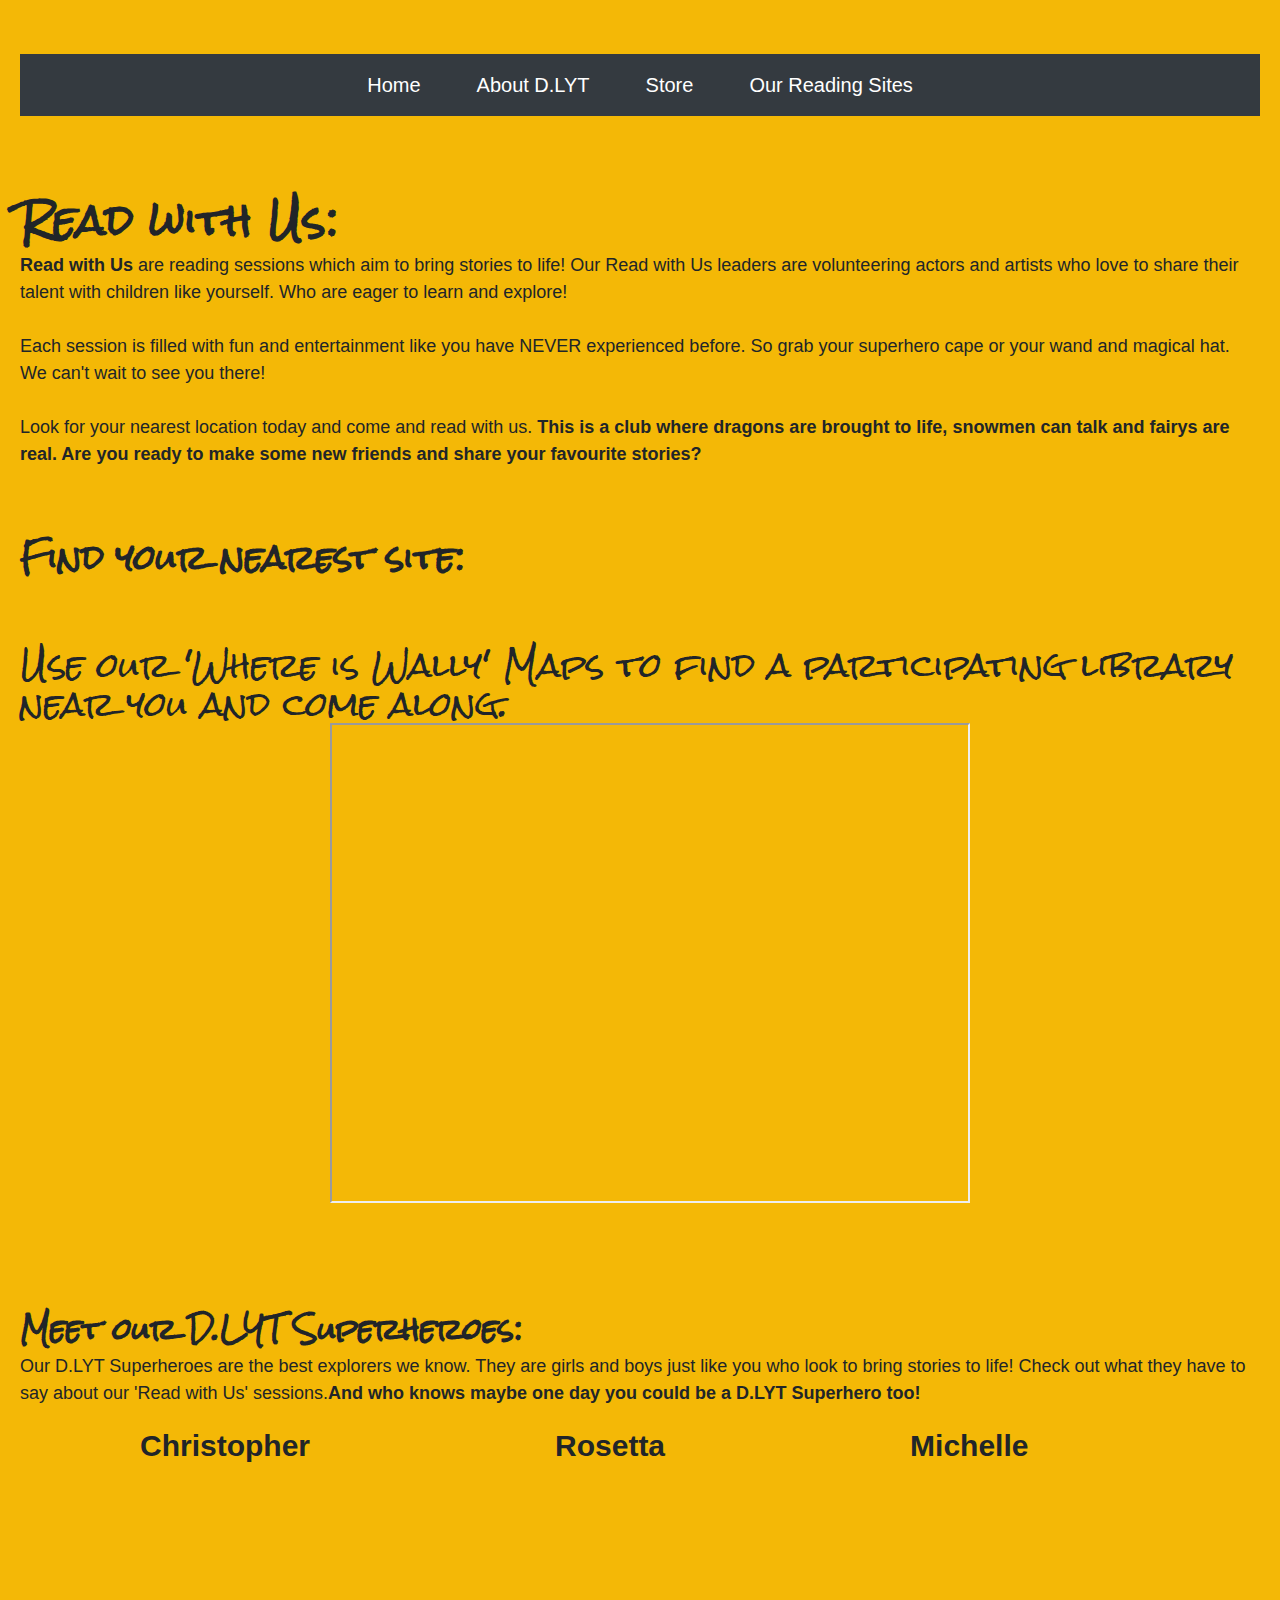
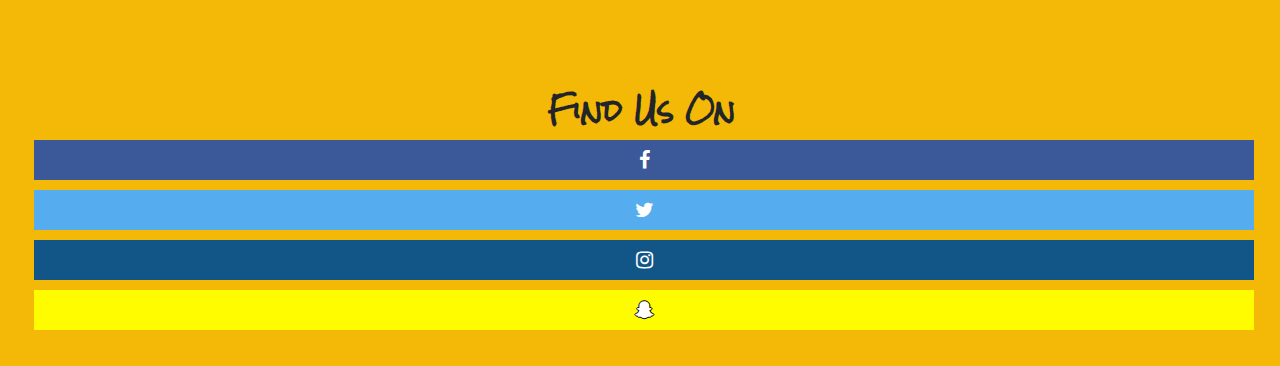
<file: locations.html>
<!doctype><!DOCTYPE html>
<html lang="en" dir="ltr">
  <head>
    <link rel="stylesheet" href="https://stackpath.bootstrapcdn.com/bootstrap/4.3.1/css/bootstrap.min.css" integrity="sha384-ggOyR0iXCbMQv3Xipma34MD+dH/1fQ784/j6cY/iJTQUOhcWr7x9JvoRxT2MZw1T" crossorigin="anonymous">
<script src="https://stackpath.bootstrapcdn.com/bootstrap/4.3.1/js/bootstrap.min.js" integrity="sha384-JjSmVgyd0p3pXB1rRibZUAYoIIy6OrQ6VrjIEaFf/nJGzIxFDsf4x0xIM+B07jRM" crossorigin="anonymous"></script>
    <meta charset="utf-8">
    <link rel="stylesheet" href="css/location.css">
  </br>
</br>
    <title>Our Reading Sites</title>
  </head>
  <body>
    <nav class="navbar navbar-expand-sm bg-dark justify-content-center sticky-top">
        <ul class="navbar-nav">
          <li class="nav-item">
            <a class="nav-link" href="index.html">Home</a>
          </li>
          <li class="nav-item">
            <a class="nav-link" href="about.html">About D.LYT</a>
          </li>
          <li class="nav-item">
            <a class="nav-link" href="store.html">Store</a>
          </li>
          <li class="nav-item">
            <a class="nav-link" href="read.html">Our Reading Sites</a>
          </li>
        </ul>
      </nav>

      <h1><b>Read with Us:</b></h1>
      <b>Read with Us</b> are reading sessions which aim to bring stories to life! Our Read with Us leaders are volunteering actors and artists who love to share their talent with children like yourself. Who are eager to learn and explore!
  <br>
  <br>
      Each session is filled with fun and entertainment like you have NEVER experienced before. So grab your superhero cape or your wand and magical hat. We can't wait to see you there!
      <br>
      <br>
      Look for your nearest location today and come and read with us. <b>This is a club where dragons are brought to life, snowmen can talk and fairys are real. Are you ready to make some new friends and share your favourite stories?</b>

      <h2><b>Find your nearest site:</b><h2>
<p3> Use our 'Where is Wally' Maps to find a participating library near you and come along. </p3>
    <div class="center">
    <iframe src="https://www.google.com/maps/d/u/0/embed?mid=1uu1aqpred61KLzLzX26bp7l2oM0it0v5" width="640" height="480"></iframe> </div class=center>
  </div>
​<style>
.dropdown.dropdown
{
	display: inline-block;
}
.dropdown.dropdown
{
	margin-bottom: 0;
	margin-left:`10px;
	margin-right: 0;
 	border-right-width: 0;
}
.dropdown .dropdown:first-child
{
	border-top-right-radius:0;
	border-bottom-left-radius:4px;
}
dropdown .dropdown:last-child
{
	border-top-right-radius:4px;
	border-bottom-left-radius:0;
	border-right-width: 1px;
}
.dropdown-content {
  opacity:0;
  position: absolute;
  background-color: #f9f9f9;
  min-width: 160px;
  box-shadow: 0px 8px 16px 0px rgba(0,0,0,0.2);
  padding: 16px 20px;
}
.childname {
padding: 60px 120px;
}
.dropdown:hover .dropdown-content {
  opacity:1;
}
</style>
</head>
<body>

<h3><b>Meet our D.LYT Superheroes:</b></h3>
<p> Our D.LYT Superheroes are the best explorers we know. They are girls and boys just like you who look to bring stories to life! Check out what they have to say about our 'Read with Us' sessions.<b>And who knows maybe one day you could be a D.LYT Superhero too!</b>
<div class="dropdown">
  <span class="childname"><b>Christopher</b></span>
  <div class="dropdown-content">
  <p> I love attending these sessions, I always feel like I learn so much! One of my favourite sessions was when the Reading Leader dressed up as a scarecrow and frightened everyone! </p>
  </div>
</div>
<div class="dropdown">
  <span class="childname"><b>Rosetta</b></span>
  <div class="dropdown-content">
  <p>My friend told me about 'Read with us' and now I come like 2 times a week! I also help smaller kids with their reading too. I have become a really good reader and am now top of my class!</p>
  </div>
</div>
<div class="dropdown">
  <span class="childname"><b>Michelle</b></span>
  <div class="dropdown-content">
  <p> I ALWAYS have so much fun and sometimes dress up as a character from the book we are reading. I think I want to be an actor when I grow up because I love playing different characters.</p>
  </div>
</div>
  <meta name="viewport" content="width=device-width, initial-scale=1">
<link rel="stylesheet" href="https://cdnjs.cloudflare.com/ajax/libs/font-awesome/4.7.0/css/font-awesome.min.css">
<linebreak>
<address>
  <style>
.fa {
  left: 0;
  bottom:0;
  width: 100%;
  padding: 10px;
  font-size: 20px;
  text-align: center;
  text-decoration: none;
  margin: 5px 2px;
}

.fa:hover {
    opacity: 0.7;
}

.fa-facebook {
  background: #3B5998;
  color: white;

}

.fa-twitter {
  background: #55ACEE;
  color: white;
}

.fa-instagram {
  background: #125688;
  color: white;
}

.fa-snapchat-ghost {
  background: #fffc00;
  color: white;
  text-shadow: -1px 0 black, 0 1px black, 1px 0 black, 0 -1px black;

}
<meta name="viewport" content="width=device-width, initial-scale=1">
<style>
img {
  display: block;
  margin-left: auto;
  margin-right: auto;
}
</style>
</head>
<body>

<div class ="fa">
</br>
</br>
</br>
</br>
</br>
</br>
</br>
<h3><b>Find Us On<b></h3>

<!-- Add font awesome icons -->
<a href="#" class="fa fa-facebook"></a>
<a href="#" class="fa fa-twitter"></a>
<a href="#" class="fa fa-instagram"></a>
<a href="#" class="fa fa-snapchat-ghost"></a>

</div>
  </body>
</html>
</file>
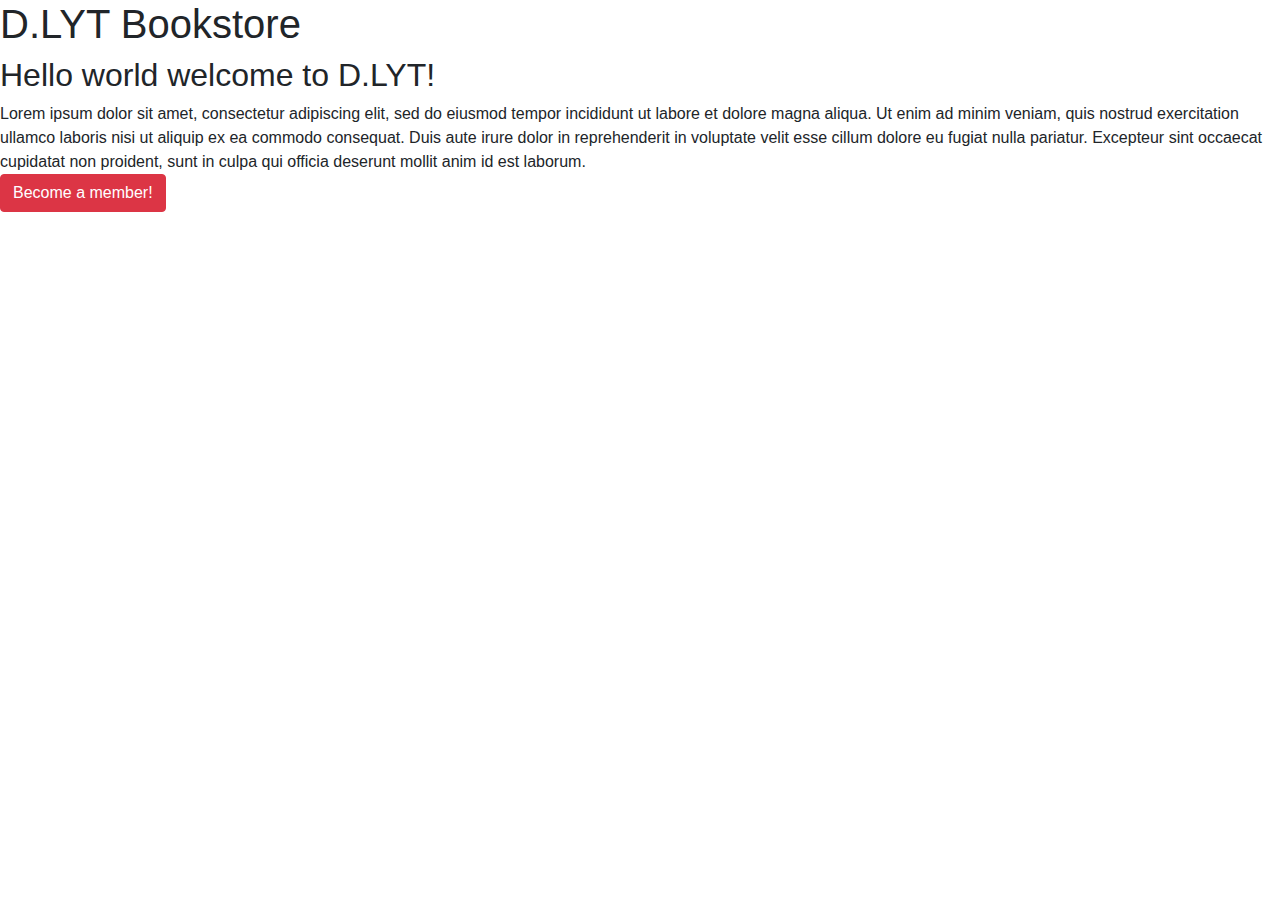
<file: ModalForm.html>
<!doctype html>
<html>
<head>

  <script src="https://code.jquery.com/jquery-3.4.1.slim.min.js" integrity="sha384-J6qa4849blE2+poT4WnyKhv5vZF5SrPo0iEjwBvKU7imGFAV0wwj1yYfoRSJoZ+n" crossorigin="anonymous"></script>
  <script src="https://cdn.jsdelivr.net/npm/popper.js@1.16.0/dist/umd/popper.min.js" integrity="sha384-Q6E9RHvbIyZFJoft+2mJbHaEWldlvI9IOYy5n3zV9zzTtmI3UksdQRVvoxMfooAo" crossorigin="anonymous"></script>
  <link rel="stylesheet" href="https://stackpath.bootstrapcdn.com/bootstrap/4.4.1/css/bootstrap.min.css" integrity="sha384-Vkoo8x4CGsO3+Hhxv8T/Q5PaXtkKtu6ug5TOeNV6gBiFeWPGFN9MuhOf23Q9Ifjh" crossorigin="anonymous">
  <script src="https://stackpath.bootstrapcdn.com/bootstrap/4.4.1/js/bootstrap.min.js" integrity="sha384-wfSDF2E50Y2D1uUdj0O3uMBJnjuUD4Ih7YwaYd1iqfktj0Uod8GCExl3Og8ifwB6" crossorigin="anonymous"></script>


</head>

  <body>
    <h1> D.LYT Bookstore </h1>
    <h2> Hello world welcome to D.LYT!</h2>

    <div>
      Lorem ipsum dolor sit amet, consectetur adipiscing elit, sed do eiusmod tempor incididunt ut labore et dolore magna aliqua.
       Ut enim ad minim veniam, quis nostrud exercitation ullamco laboris nisi ut aliquip ex ea commodo consequat. Duis aute
       irure dolor in reprehenderit in voluptate velit esse cillum dolore eu fugiat nulla pariatur.
       Excepteur sint occaecat cupidatat non proident, sunt in culpa qui officia deserunt mollit anim id est laborum.
    </div>

    <button type="button" class="btn btn-danger" data-toggle="modal" data-target=".bd-example-modal-lg">
      Become a member!
    </button>

  <div class="modal fade bd-example-modal-lg" tabindex="-1" role="dialog" aria-labelledby="myLargeModalLabel" aria-hidden="true">
  <div class="modal-dialog modal-lg" role="document">
    <div class="modal-content">
      <div class="modal-header" style="margin: 0 auto;">
        <h5 class="modal-title" id="exampleModalLabel"><p> &#10024 &#128218; Become a D.LYT Member! &#128218 &#10024;</p></h5>
      </div>
      <div class="modal-body">
        <form>
          <h3>Join now!</h3>
          <div class="form-group">
            <label for="Forenameinput">Forename</label>
            <textarea class="form-control" id="Forenameinput" rows="1"></textarea>
            <label for="Surnameinput">Surname</label>
            <textarea class="form-control" id="Surnameinput" rows="1"></textarea>
          </div>
          <div class="form-group">
            <label for="EmailInput">Email address</label>
            <input type="email" class="form-control" id="EmailInput" placeholder="name@example.com">
          </div>
          <div class="form-group">
            <label for="TelInput">Telephone number</label>
            <input type="tel" class="form-control" id="TelInput" placeholder="+44 79 12345678">
          </div>
          <div>
          Which meetups would you like to be notified about?
            <div class="form-check">
              <input class="form-check-input" type="checkbox" value="" id="Meetupselector">
              <label class="form-check-label" for="Meetupselector">
              Paddington
              </label>
            </div>
            <div class="form-check">
              <input class="form-check-input" type="checkbox" value="" id="Meetupselector2">
              <label class="form-check-label" for="Meetupselector2">
              Mayfair
              </label>
            </div>
            <div class="form-check">
              <input class="form-check-input" type="checkbox" value="" id="Meetupselector3">
              <label class="form-check-label" for="Meetupselector3">
              St Pancras
              </label>
            </div>
            <div class="form-check">
              <input class="form-check-input" type="checkbox" value="" id="Meetupselector4">
              <label class="form-check-label" for="Meetupselector4">
              Camden
              </label>
            </div>
          </div>
          <br>
          <div>
          How would you like to be notified?
            <div class="form-check">
              <input class="form-check-input" type="checkbox" value="" id="Notificationselector">
              <label class="form-check-label" for="Notificationselector">
              Email
              </label>
            </div>
            <div class="form-check">
              <input class="form-check-input" type="checkbox" value="" id="Notificationselector2">
              <label class="form-check-label" for="Notificationselector2">
              Text message
              </label>
            </div>
            <div class="form-check">
              <input class="form-check-input" type="checkbox" value="" id="Notificationselector3" disabled>
              <label class="form-check-label" for="Notificationselector3">
              App notification (feature coming soon!)
              </label>
            </div>
          </div>
          <br>
          <div class="form-group">
            <label for="Dropdown">How did you hear about us?</label>
            <select class="form-control" id="Dropdown">
              <option selected>Choose...</option>
              <option>Search engine</option>
              <option>Friends or family</option>
              <option>School/ college tutor</option>
              <option>Online advertisement</option>
              <option>Other (please specify)</option>
            </select>
          </div>
          <div class="form-group">
            <label for="Textarea">If you have selected 'Other', please specify...</label>
            <textarea class="form-control" id="Textarea" rows="1"></textarea>
          </div>
          <div class="custom-control custom-checkbox">
          <input type="checkbox" class="custom-control-input" id="customCheck1">
          <label class="custom-control-label" for="customCheck1">I have read and agree with the Terms and Conditions</label>
          </div>
          <div class="custom-control custom-checkbox">
          <input type="checkbox" class="custom-control-input" id="customCheck2">
          <label class="custom-control-label" for="customCheck2">I consent to my data being held in accordance with the Privacy Policy</label>
          </div>
          <br>
        </form>

      </div>
      <div class="modal-footer">
        <button type="button" class="btn btn-secondary" data-dismiss="modal">Close</button>
        <button type="button" class="btn btn-danger">Submit!</button>
      </div>
    </div>
  </div>
</div>

  </body>
  </html>
</file>
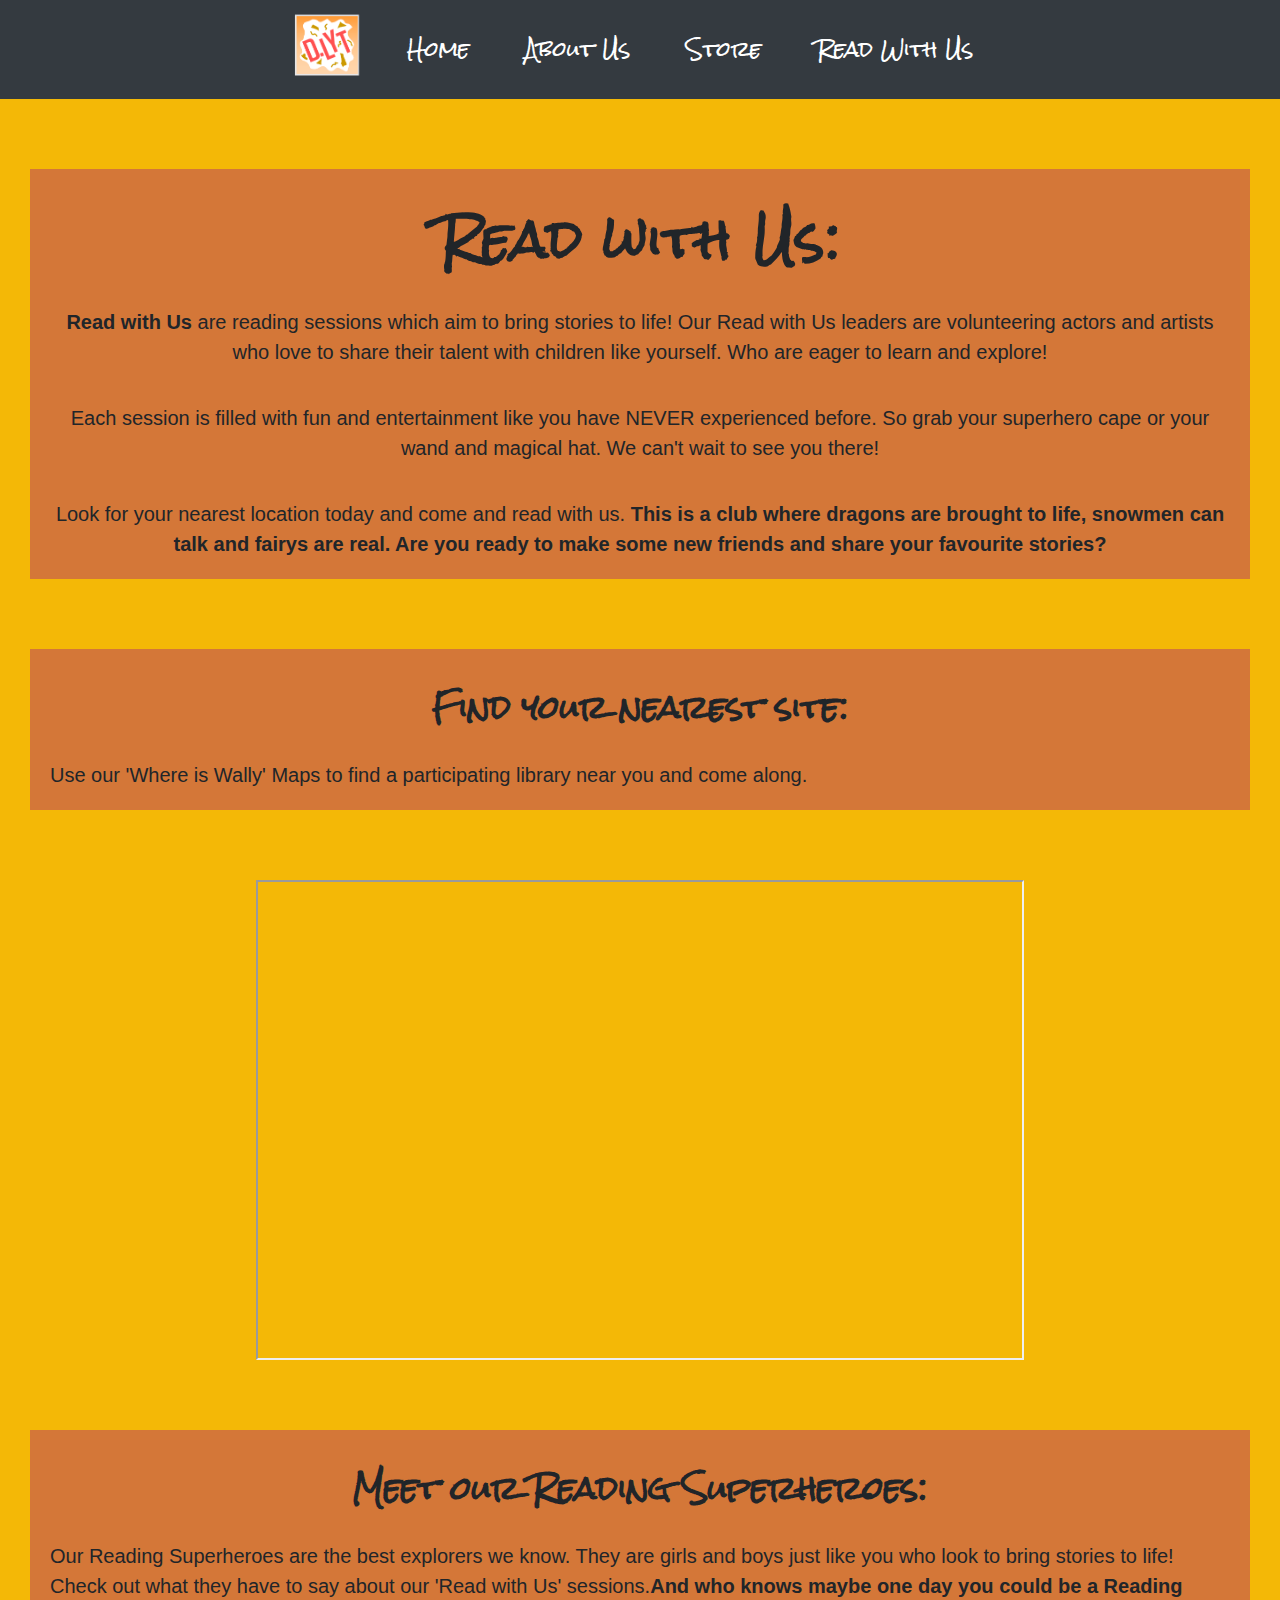
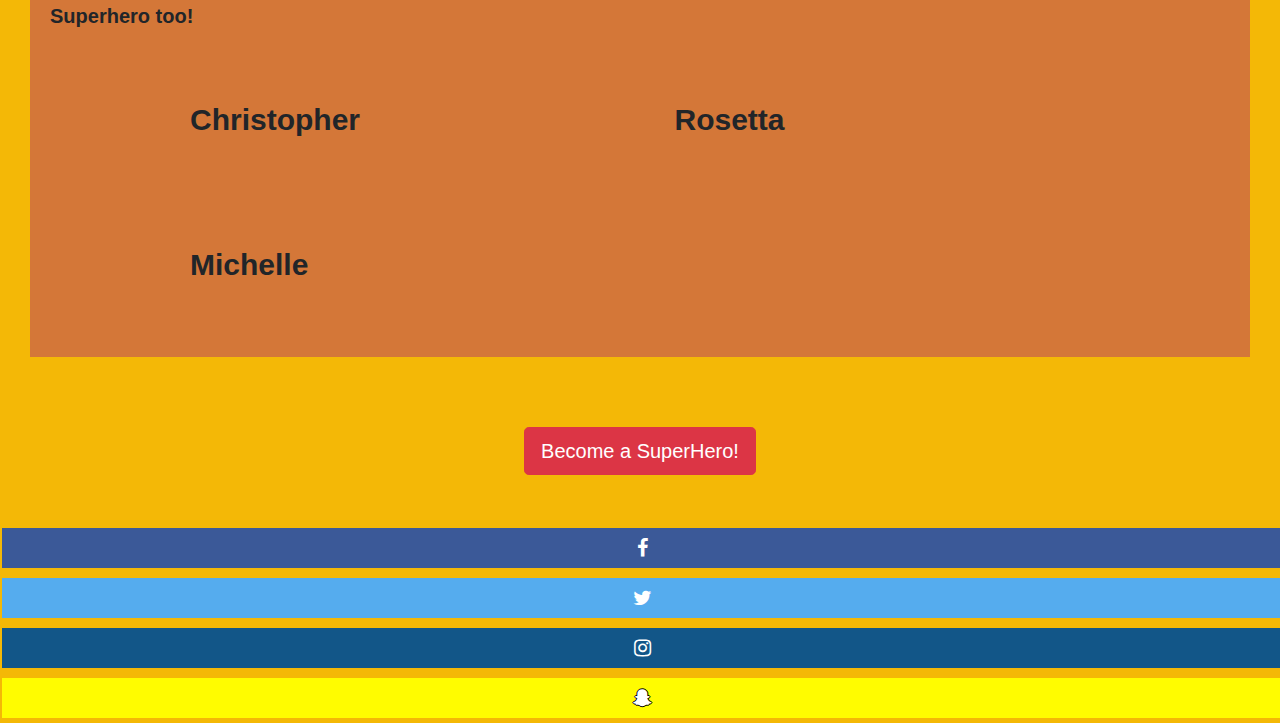
<file: read.html>
<!DOCTYPE html>
<head>

  <meta charset="UTF-8">
  <meta http-equiv="X-UA-Compatible" content="IE=edge">
  <title>The D-LYT Bookstore</title>
  <script src="https://code.jquery.com/jquery-3.4.1.slim.min.js" integrity="sha384-J6qa4849blE2+poT4WnyKhv5vZF5SrPo0iEjwBvKU7imGFAV0wwj1yYfoRSJoZ+n" crossorigin="anonymous"></script>
  <script src="https://cdn.jsdelivr.net/npm/popper.js@1.16.0/dist/umd/popper.min.js" integrity="sha384-Q6E9RHvbIyZFJoft+2mJbHaEWldlvI9IOYy5n3zV9zzTtmI3UksdQRVvoxMfooAo" crossorigin="anonymous"></script>
  <link rel="stylesheet" href="https://stackpath.bootstrapcdn.com/bootstrap/4.3.1/css/bootstrap.min.css" integrity="sha384-ggOyR0iXCbMQv3Xipma34MD+dH/1fQ784/j6cY/iJTQUOhcWr7x9JvoRxT2MZw1T" crossorigin="anonymous">
  <script src="https://stackpath.bootstrapcdn.com/bootstrap/4.3.1/js/bootstrap.min.js" integrity="sha384-JjSmVgyd0p3pXB1rRibZUAYoIIy6OrQ6VrjIEaFf/nJGzIxFDsf4x0xIM+B07jRM" crossorigin="anonymous"></script>
  <link rel="stylesheet" href="https://cdnjs.cloudflare.com/ajax/libs/font-awesome/4.7.0/css/font-awesome.min.css">
  <link href="css/style.css" rel="stylesheet" type="text/css">
  <link href="css/locations.css" rel="stylesheet" type="text/css">


</head>

<body>
  <nav class="navbar navbar-expand-sm bg-dark justify-content-center sticky-top">
  <img src="images/logo.png" width="100px">
     <ul class="navbar-nav">
       <li class="nav-item">
         <a class="nav-link" href="index.html">Home</a>
       </li>
       <li class="nav-item">
         <a class="nav-link" href="index.html#empty">About Us</a>
       </li>
       <li class="nav-item">
         <a class="nav-link" href="store.html">Store</a>
       </li>
       <li class="nav-item">
         <a class="nav-link" href="read.html">Read With Us</a>
       </li>

     </ul>
   </nav>

   <div class="main">
     <h1><b>Read with Us:</b></h1>
     <p><b>Read with Us</b> are reading sessions which aim to bring stories to life! Our Read with Us leaders are volunteering actors and artists who love to share their talent with children like yourself. Who are eager to learn and explore!</p>
     <p>Each session is filled with fun and entertainment like you have NEVER experienced before. So grab your superhero cape or your wand and magical hat. We can't wait to see you there!</p>
     <p>Look for your nearest location today and come and read with us. <b>This is a club where dragons are brought to life, snowmen can talk and fairys are real. Are you ready to make some new friends and share your favourite stories?</b></p>
   </div>

  <div class="box2">
     <h1><b>Find your nearest site:</b></h1>
     <p>Use our 'Where is Wally' Maps to find a participating library near you and come along.</p>
  </div>
<!--google map showing library locations-->
    <div class="map">
       <iframe src="https://www.google.com/maps/d/u/0/embed?mid=1uu1aqpred61KLzLzX26bp7l2oM0it0v5" width="100%" height="100%"></iframe> </div class=center>
    </div>

<!-- reading Superheroes -->
  <div class="box2">
      <h1><b>Meet our Reading Superheroes:</b></h1>
      <p>Our Reading Superheroes are the best explorers we know. They are girls and boys just like you who look to bring stories to life! Check out what they have to say about our 'Read with Us' sessions.<b>And who knows maybe one day you could be a Reading Superhero too!</b></p>
      <div class="dropdown">
        <span class="childname"><b>Christopher</b></span>
        <div class="dropdown-content">
        <p> I love attending these sessions, I always feel like I learn so much! I have made tons of new friends as well</p>
        </div>
      </div>
      <div class="dropdown">
        <span class="childname"><b>Rosetta</b></span>
        <div class="dropdown-content">
        <p>I love attending these sessions, I always feel like I learn so much! I have made tons of new friends as well</p>
        </div>
      </div>
      <div class="dropdown">
        <span class="childname"><b>Michelle</b></span>
        <div class="dropdown-content">
        <p>I love attending these sessions, I always feel like I learn so much! I have made tons of new friends as well</p>
        </div>
      </div>
  </div>
<!-- button and modal -->
  <div class="modalbutton">
    <button type="button" class="btn btn-danger btn-lg" data-toggle="modal" data-target=".bd-example-modal-lg">
      Become a SuperHero!
    </button>
  </div>

    <div class="modal fade bd-example-modal-lg" tabindex="-1" role="dialog" aria-labelledby="myLargeModalLabel" aria-hidden="true">
    <div class="modal-dialog modal-lg" role="document">
      <div class="modal-content">
        <div class="modal-header" style="margin: 0 auto;">
          <h5 class="modal-title" id="exampleModalLabel"><p> &#10024 &#128218; Become a D.LYT SuperHero! &#128218 &#10024;</p></h5>
        </div>
        <div class="modal-body">
          <form>
            <h3>Join now!</h3>
            <div class="form-group">
              <label for="Forenameinput">Forename</label>
              <textarea class="form-control" id="Forenameinput" rows="1"></textarea>
              <label for="Surnameinput">Surname</label>
              <textarea class="form-control" id="Surnameinput" rows="1"></textarea>
            </div>
            <div class="form-group">
              <label for="EmailInput">Email address</label>
              <input type="email" class="form-control" id="EmailInput" placeholder="name@example.com">
            </div>
            <div class="form-group">
              <label for="TelInput">Telephone number</label>
              <input type="tel" class="form-control" id="TelInput" placeholder="+44 79 12345678">
            </div>
            <br>
            <div>
            <h5>Which meetups would you like to be notified about?</h5>
              <div class="custom-control custom-checkbox">
                <input type="checkbox" class="custom-control-input" id="Meetupcheck1">
                <label class="custom-control-label" for="Meetupcheck1" style="font-size: 16px">The British Library</label>
              </div>
              <div class="custom-control custom-checkbox">
                <input type="checkbox" class="custom-control-input" id="Meetupcheck2">
                <label class="custom-control-label" for="Meetupcheck2" style="font-size: 16px">Barking Library</label>
              </div>
              <div class="custom-control custom-checkbox">
                <input type="checkbox" class="custom-control-input" id="Meetupcheck3">
                <label class="custom-control-label" for="Meetupcheck3" style="font-size: 16px">Stratford Library</label>
              </div>
              <div class="custom-control custom-checkbox">
                <input type="checkbox" class="custom-control-input" id="Meetupcheck4">
                <label class="custom-control-label" for="Meetupcheck4" style="font-size: 16px">Brixton Library</label>
              </div>
              <div class="custom-control custom-checkbox">
                <input type="checkbox" class="custom-control-input" id="Meetupcheck5">
                <label class="custom-control-label" for="Meetupcheck5" style="font-size: 16px">St. Martin's Lane Library</label>
              </div>
              <div class="custom-control custom-checkbox">
                <input type="checkbox" class="custom-control-input" id="Meetupcheck6">
                <label class="custom-control-label" for="Meetupcheck6" style="font-size: 16px">Paddington Library</label>
              </div>
            </div>
            <br>
            <div>
            <h5>How would you like to be notified?</h5>
            <div class="custom-control custom-checkbox">
            <input type="checkbox" class="custom-control-input" id="Notificationselector1">
            <label class="custom-control-label" for="Notificationselector1" style="font-size: 16px">Email</label>
            </div>
            <div class="custom-control custom-checkbox">
            <input type="checkbox" class="custom-control-input" id="Notificationselector2">
            <label class="custom-control-label" for="Notificationselector2" style="font-size: 16px">Text message</label>
            </div>
            <div class="custom-control custom-checkbox">
            <input type="checkbox" class="custom-control-input" id="Notificationselector3" disabled>
            <label class="custom-control-label" for="Notificationselector3" style="font-size: 16px">App notification (feature coming soon!)</label>
            </div>
            <br>
            </div>
            <div class="form-group">
              <label for="Dropdown">How did you hear about us?</label>
              <select class="form-control" id="Dropdown">
                <option selected>Choose...</option>
                <option>Search engine</option>
                <option>Friends or family</option>
                <option>School/ college tutor</option>
                <option>Online advertisement</option>
                <option>Other (please specify)</option>
              </select>
            </div>
            <div class="form-group">
              <label for="Textarea">If you have selected 'Other', please specify...</label>
              <textarea class="form-control" id="Textarea" rows="1"></textarea>
            </div>
            <div class="custom-control custom-checkbox">
            <input type="checkbox" class="custom-control-input" id="customCheck1">
            <label class="custom-control-label" for="customCheck1">I have read and agree with the Terms and Conditions</label>
            </div>
            <div class="custom-control custom-checkbox">
            <input type="checkbox" class="custom-control-input" id="customCheck2">
            <label class="custom-control-label" for="customCheck2">I consent to my data being held in accordance with the Privacy Policy</label>
            </div>
            <br>
          </form>

        </div>
        <div class="modal-footer">
          <button type="button" class="btn btn-secondary" data-dismiss="modal">Close</button>
          <button type="button" class="btn btn-danger">Submit!</button>
        </div>
      </div>
    </div>
  </div>
  <br>
  <br>

  <a href="#" class="fa fa-facebook"></a>
  <a href="#" class="fa fa-twitter"></a>
  <a href="#" class="fa fa-instagram"></a>
  <a href="#" class="fa fa-snapchat-ghost"></a>



  </body>
</file>
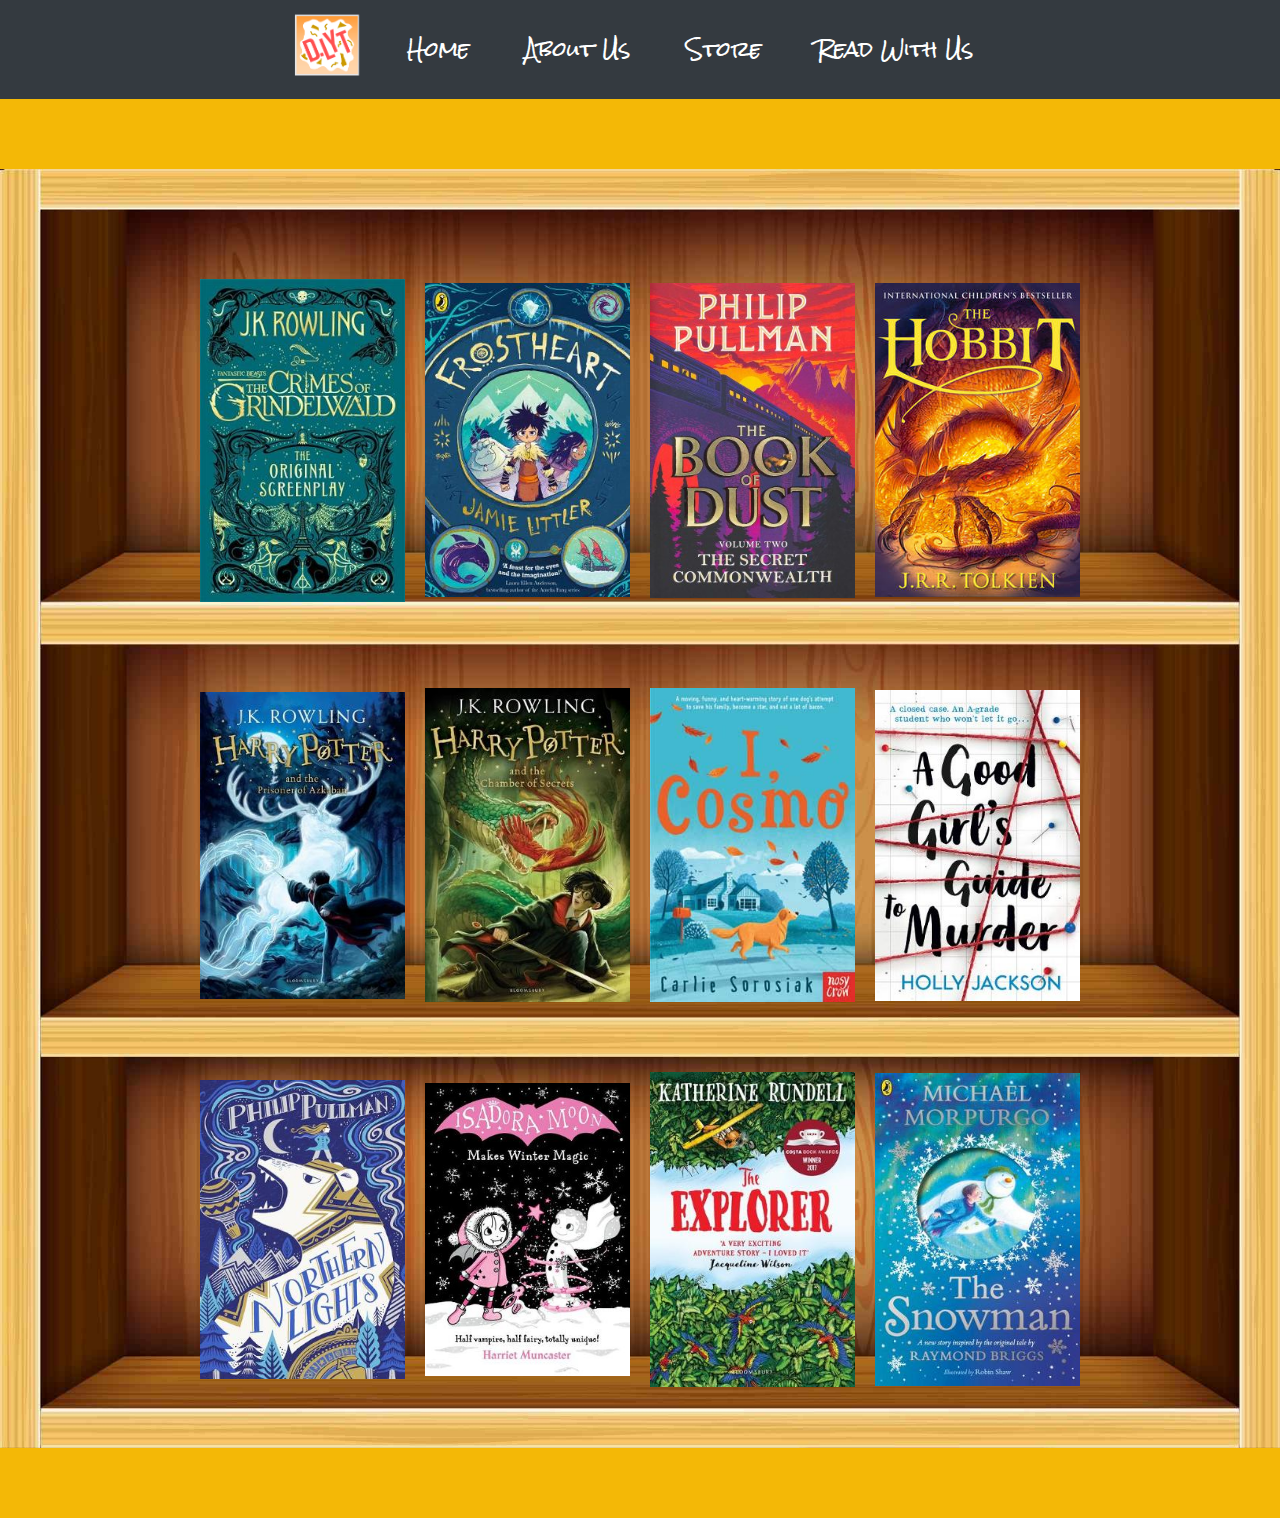
<file: store.html>
<!DOCTYPE html>
<head>

<meta charset="UTF-8">
<meta http-equiv="X-UA-Compatible" content="IE=edge">
<title>The D-LYT Bookstore</title>
<link rel="stylesheet" href="https://stackpath.bootstrapcdn.com/bootstrap/4.3.1/css/bootstrap.min.css" integrity="sha384-ggOyR0iXCbMQv3Xipma34MD+dH/1fQ784/j6cY/iJTQUOhcWr7x9JvoRxT2MZw1T" crossorigin="anonymous">
<script src="https://stackpath.bootstrapcdn.com/bootstrap/4.3.1/js/bootstrap.min.js" integrity="sha384-JjSmVgyd0p3pXB1rRibZUAYoIIy6OrQ6VrjIEaFf/nJGzIxFDsf4x0xIM+B07jRM" crossorigin="anonymous"></script>

<link href="css/style.css" rel="stylesheet" type="text/css">
<link href="css/store.css" rel="stylesheet" type="text/css">

</head>

<body>

  <nav class="navbar navbar-expand-sm bg-dark justify-content-center sticky-top">
  <img src="images/logo.png" width="100px">
     <ul class="navbar-nav">
       <li class="nav-item">
         <a class="nav-link" href="index.html">Home</a>
       </li>
       <li class="nav-item">
         <a class="nav-link" href="index.html#empty">About Us</a>
       </li>
       <li class="nav-item">
         <a class="nav-link" href="store.html">Store</a>
       </li>
       <li class="nav-item">
         <a class="nav-link" href="read.html">Read With Us</a>
       </li>
    
     </ul>
   </nav>

<div class="shelf">

  <div class="shelfpic">
      <img src= "images/bookshelf2.jpg">
  </div>

  <div class="level1">
    <div class="storeitem">
      <img class="store" src= "images/books/book1.jpg" >
      <div class="description">
        <span><a href="#">Details</a></span>
        <span><a href="#">Download</a></span>
      </div>
    </div>
    <div class="storeitem">
      <img class="store" src= "images/books/book2.jpg" >
      <div class="description">
        <span><a href="#">Details</a></span>
        <span><a href="#">Download</a></span>
      </div>
    </div>
    <div class="storeitem">
      <img class="store" src= "images/books/book3.jpg" >
      <div class="description">
        <span><a href="#">Details</a></span>
        <span><a href="#">Download</a></span>
      </div>
    </div>
    <div class="storeitem">
      <img class="store" src= "images/books/book4.jpg" >
      <div class="description">
        <span><a href="#">Details</a></span>
        <span><a href="#">Download</a></span>
      </div>
    </div>
  </div>

  <div class="level2">
    <div class="storeitem">
      <img class="store" src= "images/books/book5.jpg" >
      <div class="description">
        <span><a href="#">Details</a></span>
        <span><a href="#">Download</a></span>
      </div>
    </div>
    <div class="storeitem">
      <img class="store" src= "images/books/book6.jpg" >
      <div class="description">
        <span><a href="#">Details</a></span>
        <span><a href="#">Download</a></span>
      </div>
    </div>
    <div class="storeitem">
      <img class="store" src= "images/books/book7.jpg" >
      <div class="description">
        <span><a href="#">Details</a></span>
        <span><a href="#">Download</a></span>
      </div>
    </div>
    <div class="storeitem">
      <img class="store" src= "images/books/book8.jpg" >
      <div class="description">
        <span><a href="#">Details</a></span>
        <span><a href="#">Download</a></span>
      </div>
    </div>
  </div>

  <div class="level3">
    <div class="storeitem">
      <img class="store" src= "images/books/book9.jpg" >
      <div class="description">
        <span><a href="#">Details</a></span>
        <span><a href="#">Download</a></span>
      </div>
    </div>
    <div class="storeitem">
      <img class="store" src= "images/books/book10.jpg" >
      <div class="description">
        <span><a href="#">Details</a></span>
        <span><a href="#">Download</a></span>
      </div>
    </div>
    <div class="storeitem">
      <img class="store" src= "images/books/book11.jpg" >
      <div class="description">
        <span><a href="#">Details</a></span>
        <span><a href="#">Download</a></span>
      </div>
    </div>
    <div class="storeitem">
      <img class="store" src= "images/books/book12.jpg" >
      <div class="description">
        <span><a href="#">Details</a></span>
        <span><a href="#">Download</a></span>
      </div>
    </div>
  </div>

</div>












</body>
</file>
<file: css/location.css>
@import url('https://fonts.googleapis.com/css?family=Rock+Salt');

h1{
    font-family: "Rock Salt";
    margin-top: 80px;
}
h2{
    font-family: "Rock Salt";
    margin-top: 70px;
}
h3{
    font-family: "Rock Salt";
    margin-top: 70px;
}
nav {
  background: rgba(12, 12, 12, 0.8);
}
nav ul {
  /* list-style-type: none;
  text-align: center; */
}
nav li {
  /* display: inline-block; */
  padding: 0 20px;
  margin: 0;
  }
nav li a {
  font-size: 20px;
  color: white;
  text-align: center;
  margin: 0;
  padding: 0;
  text-decoration: none;
}
/* Change the link color to #111 (black) on hover */
nav li a:hover {
  color: orange;
}

.center {
  display: block;
  margin-left: auto;
  margin-right: auto;
  width: 50%;
  }
body{
  background-color: #f4b806;
  background-size: cover;
  background-position: center;
  background-repeat: no-repeat;
  margin-left: 20px;
  margin-right: 20px;
  font-size: 18px;
}
span{
  font-size: 30px;
}
</file>
<file: css/style.css>
@import url('https://fonts.googleapis.com/css?family=Rock+Salt');


body {
  background-color: #f4b806;
}

/*--------------index page css------------*/
header{
  background-image: url(../images/bg4.jpg);
  /* height: 100wh; */
  background-size: cover;
  background-position: center;
  background-repeat: no-repeat;
  /* position: relative; */
  margin-top: 0;
  padding: 30px 0;
}

.container {
  width: 100%;
}

#flipbook{
    margin: 30px auto;
    /* margin-top: 100px; */
  }

#flipbook .shadow, #flipbook.shadow{
  -webkit-box-shadow: 0 4px 10px #666;
  -moz-box-shadow: 0 4px 10px #666;
  -ms-box-shadow: 0 4px 10px #666;
  -o-box-shadow: 0 4px 10px #666;
  box-shadow: 0 4px 10px #666;
}

.indexcontent{
  margin: 0;
  padding-bottom: 30px;
    background-image: url(../images/bg2.jpg);
}

.main{
    background-color: rgb(212, 119, 56);
    /* height: 500px; */
    margin: 70px 30px;
    text-align: center;
    font-size: 20px;
}

.main h1{
    font-family: "Rock Salt";
    text-align: center;
    font-size: 50px;
    padding-top: 40px;
    padding-bottom: 30px;
}

.main p {
    padding-left: 20px;
    padding-right: 20px;
    padding-bottom: 20px;
}

.slogan{
        margin: 30px auto;
        width: 50%;
        /* height: 120px; */
        background-color: #ffffff;
        border: 1px solid black;
        opacity: 0.6;
        text-align: center;
    }

.slogan p {
    margin: 8%;
    font-family: "Rock Salt";
    font-size: 17px;
    font-weight: bold;
    color: #000000;
    text-align: center;
}

.box2{
    background-color: rgb(212, 119, 56);
    margin: 70px 30px;
}

.box2 h1{
    font-family: "Rock Salt";
    text-align: center;
    font-size: 30px;
    padding-top: 40px;
    padding-bottom: 7px;
}



.value {
  font-family: "Rock Salt";
}

.stat-items i {
    font-size: 100px;
}




/*
header h1 {
  font-size: 40px;
  margin: 0 100px;
  padding: 80px 20px;
  color: white;
} */

/*---------------nav bar styles-------------*/
nav {
  background: rgba(12, 12, 12, 0.8);
}

nav li {
  padding: 0 20px;
  margin: 0;
  }

nav li a {
  font-family: "Rock Salt";
  font-size: 20px;
  color: white;
  /* text-align: center; */
  margin: 0;
  padding: 0;
  text-decoration: none;
}

nav li a:hover {
  color: orangered;
}



/* -----------store page css------------ */
/*books with descriptions shown on hover*/

/*div containing bookcover and descriptions*/



div.storeitem {
  margin: 8px;
  /* padding: 8px; */
  width: 16%;
  height: 22%;
  position:relative;
  display:inline-block;
}

img.store {
  margin: 0;
  padding: 0;
  width: 100%;
  height: 100%;
}

.description {
  text-align: center;
  opacity: 0;
  position: absolute; /* Position the background text */
  bottom: 0; /* At the bottom. Use top:0 to append it to the top */
  background: rgba(0, 0, 0, 0.5);
  width: 100%;
  padding: 10px 0;
  margin: 0;
}

.description a {
  color: white;
  padding: 8px;
}

.storeitem:hover .description{
  opacity: 1;
}


/* shelf = bookshelf pic + books */
div.shelf {
  width: 100%;
  height: 50%;
  position: relative; /*position books in relation to shelf*/
  padding:0;
  margin: 70px 0;
}

.shelfpic img {
  width: 100%;
  padding: 0;
  margin: 0;
}


.level1 {
  position: absolute; /*position books in relation to shelf*/
  top: 8%;
  text-align: center;
}

.level2 {
  position: absolute;
  top: 40%;
  text-align: center;
}

.level3 {
  position: absolute;
  top: 70%;
  text-align: center;
}


/* ----------------------------- */



/*locations(read with us) page css*/

.map {
  text-align: center;
  display: block;
  margin: 50px auto;
  height: 480px;
  width: 60%;
  }

/*social medium icons with font awesome*/

.fa {
    left: 0;
    bottom:0;
    width: 100%;
    padding: 10px;
    font-size: 20px;
    text-align: center;
    text-decoration: none;
    margin: 5px 2px;
}

.fa:hover {
      opacity: 0.7;
  }

.fa-facebook {
    background: #3B5998;
    color: white;
  }

.fa-twitter {
    background: #55ACEE;
    color: white;
  }

.fa-instagram {
    background: #125688;
    color: white;
  }

.fa-snapchat-ghost {
    background: #fffc00;
    color: white;
    text-shadow: -1px 0 black, 0 1px black, 1px 0 black, 0 -1px black;
  }



/* --------------modal form--------------- */
.modalbutton {
  text-align: center;
}
label {
  font-size: 20px;
}



/* ---------------media queries---------------  */

@media only screen and (max-width: 900px) {
  .stat-items i {
      font-size: 50px;
  }
  header {
    display: none;
    width: 0;
  }
  nav li {
    padding: 0;
    margin: 0;
    }
  nav li a {
    font-size: 15px;
  }
  .stats span {
    font-size: 20px;
  }
  .stats p {
    font-size: 10px;
  }
  .map {
    width: 90%;
    height: 300px;
}






@media only screen and (max-width: 500px) {
  .main, .box2{
    margin: 35px 0px;
  }

  .since2018, .stats {
    margin: 0;
  }

  .main h1{
      font-size: 25px;
      margin: 0;
      padding: 20px 10px;
  }
  .main p {
      font-size: 15px;
      padding: 5px 0;
  }

  .stat-items i {
      font-size: 25px;
      padding: 0;
      margin: 0;
  }

  .stats span {
    font-size: 15px;
  }
  .stats p {
    display: none;
  }

  .box2 h1{
      font-size: 15px;
      padding: 20px;
  }
  .description a {
    color: white;
    padding: 2px;
    font-size: 12px;
  }

}
</file>
<file: css/locations.css>
.dropdown
{
	display: inline-block;
	margin-bottom: 0;
	margin-left:10px;
	margin-right: 0;
 	border-right-width: 0;
  padding: 30px 30px 70px 30px;
}
.dropdown .dropdown:first-child
{
	border-top-right-radius:0;
	border-bottom-left-radius:4px;
}
.dropdown .dropdown:last-child
{
	border-top-right-radius:4px;
	border-bottom-left-radius:0;
	border-right-width: 1px;
}
.dropdown-content {
  opacity:0;
  position: absolute;
  background-color: #f9f9f9;
  min-width: 160px;
  box-shadow: 0px 8px 16px 0px rgba(0,0,0,0.2);
  /* padding: 16px 20px; */
}

.childname {
padding: 60px 120px;
}
.dropdown:hover .dropdown-content {
  opacity:1;
}


.box2 p {
  padding: 20px;
  font-size: 20px;
}
.dropdown-content p{
  font-size: 18px;
	margin: 0;
}

.center {
  display: block;
  margin-left: auto;
  margin-right: auto;
  width: 50%;
  }


span{
  font-size: 30px;
}
</file>
<file: css/store.css>
div {
  margin: 0;
  width: 100%;
}
</file>
